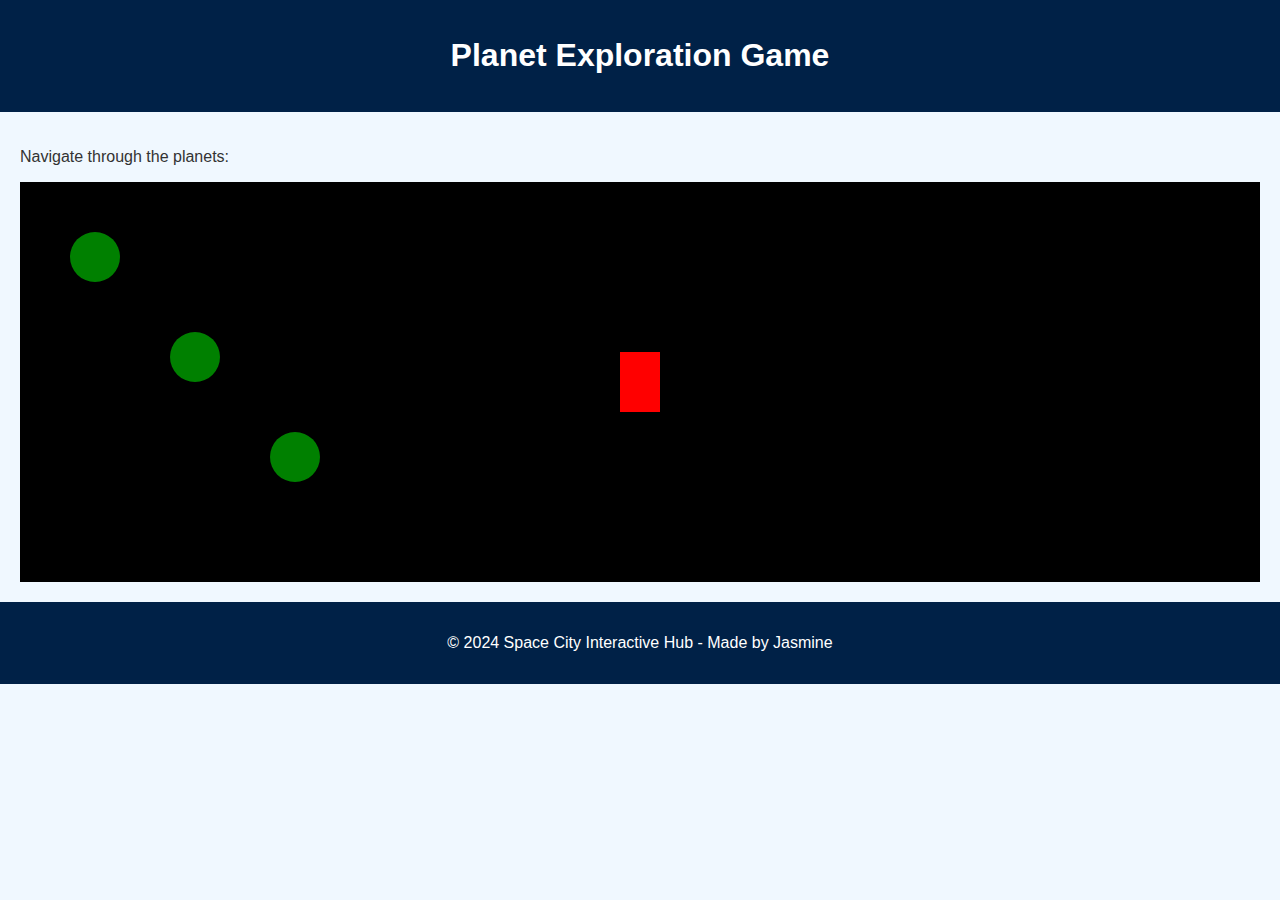
<file: src/games/planet-exploration.html>
<!DOCTYPE html>
<html lang="en">
<head>
    <meta charset="UTF-8">
    <meta name="viewport" content="width=device-width, initial-scale=1.0">
    <title>Planet Exploration</title>
    <link rel="stylesheet" href="../css/style.css">
</head>
<body>
    <header>
        <h1>Planet Exploration Game</h1>
    </header>
    <main>
        <div id="planet-exploration">
            <p>Navigate through the planets:</p>
            <div class="space">
                <div class="planet" id="planet1"></div>
                <div class="planet" id="planet2"></div>
                <div class="planet" id="planet3"></div>
                <div class="spaceship" id="spaceship"></div>
            </div>
        </div>
    </main>
    <footer>
        <p>&copy; 2024 Space City Interactive Hub - Made by Jasmine</p>
    </footer>
    <script src="../js/planet-exploration.js"></script>
</body>
</html>
</file>
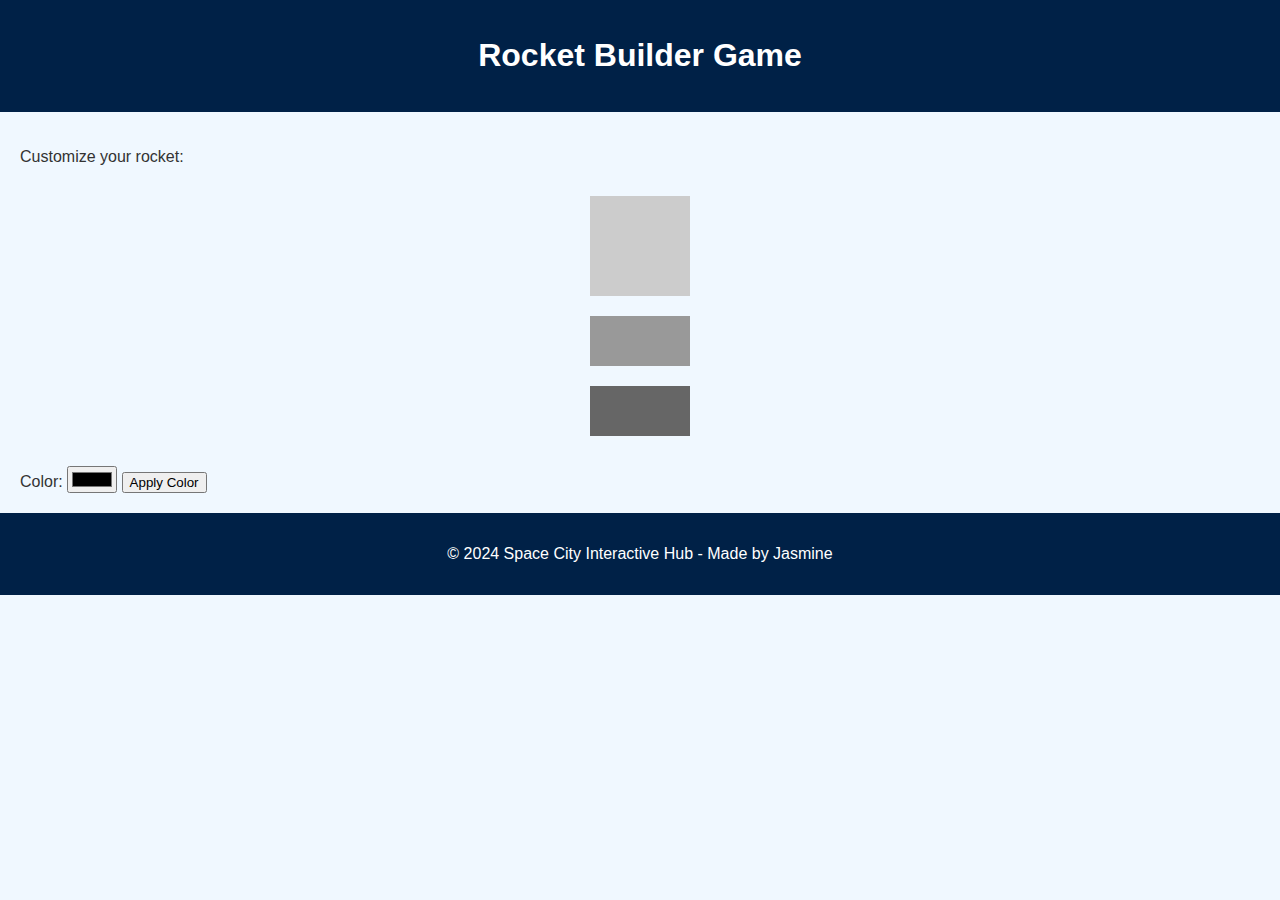
<file: src/games/rocket-builder.html>
<!DOCTYPE html>
<html lang="en">
<head>
    <meta charset="UTF-8">
    <meta name="viewport" content="width=device-width, initial-scale=1.0">
    <title>Rocket Builder</title>
    <link rel="stylesheet" href="../css/style.css">
</head>
<body>
    <header>
        <h1>Rocket Builder Game</h1>
    </header>
    <main>
        <div id="rocket-builder">
            <p>Customize your rocket:</p>
            <div class="rocket">
                <div class="rocket-body" id="rocket-body"></div>
                <div class="rocket-fin" id="rocket-fin"></div>
                <div class="rocket-nose" id="rocket-nose"></div>
            </div>
            <div class="controls">
                <label for="color">Color:</label>
                <input type="color" id="color" name="color">
                <button id="apply-color">Apply Color</button>
            </div>
        </div>
    </main>
    <footer>
        <p>&copy; 2024 Space City Interactive Hub - Made by Jasmine</p>
    </footer>
    <script src="../js/rocket-builder.js"></script>
</body>
</html>
</file>
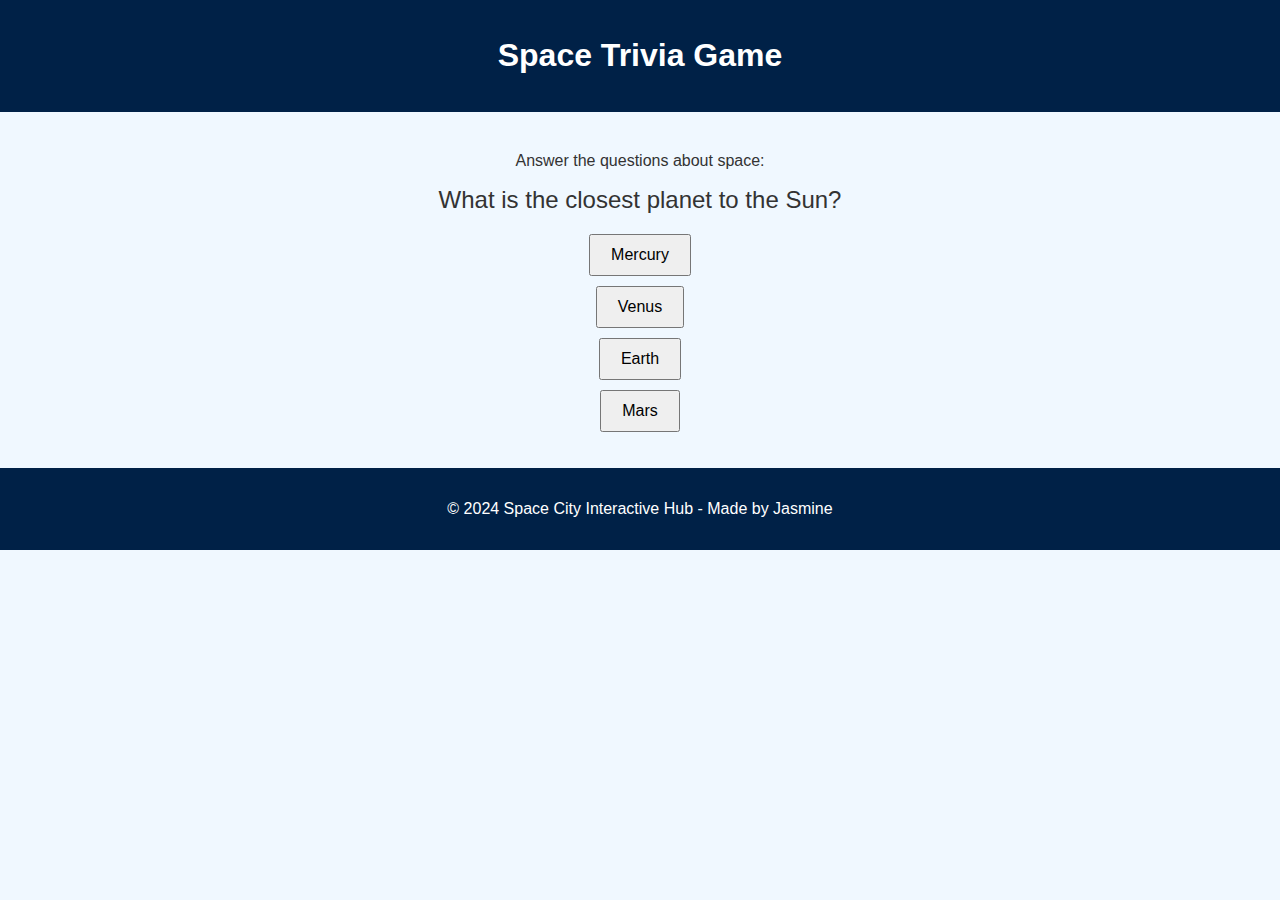
<file: src/games/space-trivia.html>
<!DOCTYPE html>
<html lang="en">
<head>
    <meta charset="UTF-8">
    <meta name="viewport" content="width=device-width, initial-scale=1.0">
    <title>Space Trivia</title>
    <link rel="stylesheet" href="../css/style.css">
</head>
<body>
    <header>
        <h1>Space Trivia Game</h1>
    </header>
    <main>
        <div id="space-trivia">
            <p>Answer the questions about space:</p>
            <div id="question"></div>
            <ul id="answers">
                <!-- Answers will be dynamically generated -->
            </ul>
        </div>
    </main>
    <footer>
        <p>&copy; 2024 Space City Interactive Hub - Made by Jasmine</p>
    </footer>
    <script src="../js/space-trivia.js"></script>
</body>
</html>
</file>
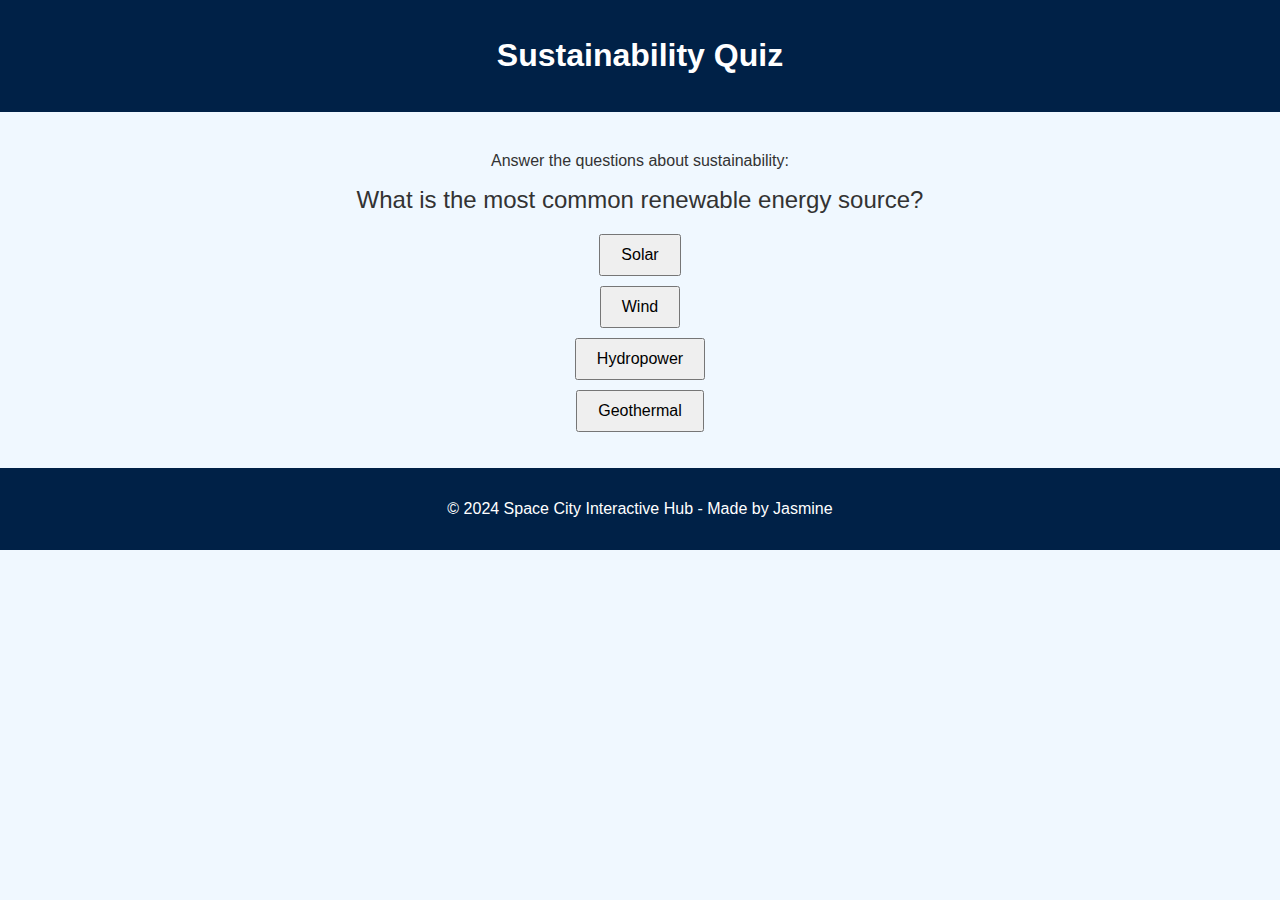
<file: src/quizzes/sustainability-quiz.html>
<!DOCTYPE html>
<html lang="en">
<head>
    <meta charset="UTF-8">
    <meta name="viewport" content="width=device-width, initial-scale=1.0">
    <title>Sustainability Quiz</title>
    <link rel="stylesheet" href="../css/style.css">
</head>
<body>
    <header>
        <h1>Sustainability Quiz</h1>
    </header>
    <main>
        <div id="sustainability-quiz">
            <p>Answer the questions about sustainability:</p>
            <div id="question"></div>
            <ul id="answers">
                <!-- Answers will be dynamically generated -->
            </ul>
        </div>
    </main>
    <footer>
        <p>&copy; 2024 Space City Interactive Hub - Made by Jasmine</p>
    </footer>
    <script src="../js/sustainability-quiz.js"></script>
</body>
</html>
</file>
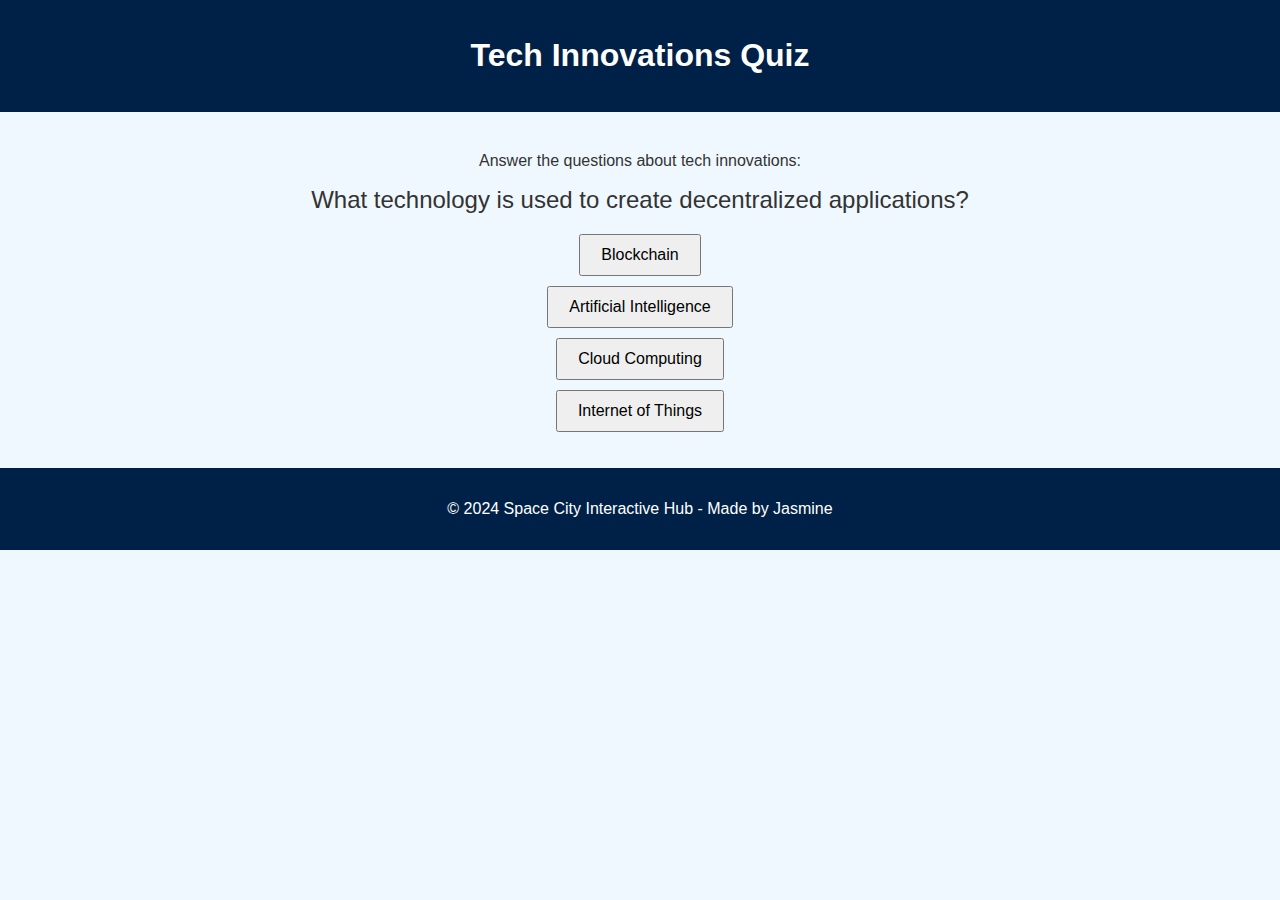
<file: src/quizzes/tech-innovations-quiz.html>
<!DOCTYPE html>
<html lang="en">
<head>
    <meta charset="UTF-8">
    <meta name="viewport" content="width=device-width, initial-scale=1.0">
    <title>Tech Innovations Quiz</title>
    <link rel="stylesheet" href="../css/style.css">
</head>
<body>
    <header>
        <h1>Tech Innovations Quiz</h1>
    </header>
    <main>
        <div id="tech-innovations-quiz">
            <p>Answer the questions about tech innovations:</p>
            <div id="question"></div>
            <ul id="answers">
                <!-- Answers will be dynamically generated -->
            </ul>
        </div>
    </main>
    <footer>
        <p>&copy; 2024 Space City Interactive Hub - Made by Jasmine</p>
    </footer>
    <script src="../js/tech-innovations-quiz.js"></script>
</body>
</html>
</file>
<file: src/css/style.css>
body {
    font-family: Arial, sans-serif;
    background-color: #f0f8ff;
    color: #333;
    margin: 0;
    padding: 0;
}

header, footer {
    background-color: #002147;
    color: white;
    text-align: center;
    padding: 1em 0;
}

nav ul {
    list-style: none;
    padding: 0;
    display: flex;
    justify-content: center;
    gap: 20px;
}

nav ul li {
    display: inline;
}

nav ul li a {
    color: white;
    text-decoration: none;
}

main {
    padding: 20px;
}

section {
    margin-bottom: 20px;
}

#planet-exploration .space {
    position: relative;
    width: 100%;
    height: 400px;
    background-color: black;
    overflow: hidden;
}

.planet {
    position: absolute;
    width: 50px;
    height: 50px;
    background-color: green;
    border-radius: 50%;
}

#planet1 {
    top: 50px;
    left: 50px;
}

#planet2 {
    top: 150px;
    left: 150px;
}

#planet3 {
    top: 250px;
    left: 250px;
}

.spaceship {
    position: absolute;
    width: 40px;
    height: 60px;
    background-color: red;
    top: 50%;
    left: 50%;
    transform: translate(-50%, -50%);
}
#rocket-builder .rocket {
    display: flex;
    flex-direction: column;
    align-items: center;
    margin: 20px 0;
}

.rocket-body, .rocket-fin, .rocket-nose {
    width: 100px;
    height: 100px;
    background-color: #ccc;
    margin: 10px 0;
}

.rocket-fin {
    width: 100px;
    height: 50px;
    background-color: #999;
}

.rocket-nose {
    width: 100px;
    height: 50px;
    background-color: #666;
}

.controls {
    margin-top: 20px;
}

#planet-exploration .space {
    position: relative;
    width: 100%;
    height: 400px;
    background-color: black;
    overflow: hidden;
}

.planet {
    position: absolute;
    width: 50px;
    height: 50px;
    background-color: green;
    border-radius: 50%;
}

#planet1 {
    top: 50px;
    left: 50px;
}

#planet2 {
    top: 150px;
    left: 150px;
}

#planet3 {
    top: 250px;
    left: 250px;
}

.spaceship {
    position: absolute;
    width: 40px;
    height: 60px;
    background-color: red;
    top: 50%;
    left: 50%;
    transform: translate(-50%, -50%);
}

#space-trivia {
    text-align: center;
    margin-top: 20px;
}

#question {
    font-size: 1.5em;
    margin-bottom: 20px;
}

#answers {
    list-style: none;
    padding: 0;
}

#answers li {
    margin: 10px 0;
}

#answers button {
    padding: 10px 20px;
    font-size: 1em;
}
#sustainability-quiz {
    text-align: center;
    margin-top: 20px;
}

#question {
    font-size: 1.5em;
    margin-bottom: 20px;
}

#answers {
    list-style: none;
    padding: 0;
}

#answers li {
    margin: 10px 0;
}

#answers button {
    padding: 10px 20px;
    font-size: 1em;
}

#tech-innovations-quiz {
    text-align: center;
    margin-top: 20px;
}

#question {
    font-size: 1.5em;
    margin-bottom: 20px;
}

#answers {
    list-style: none;
    padding: 0;
}

#answers li {
    margin: 10px 0;
}

#answers button {
    padding: 10px 20px;
    font-size: 1em;
}
</file>
